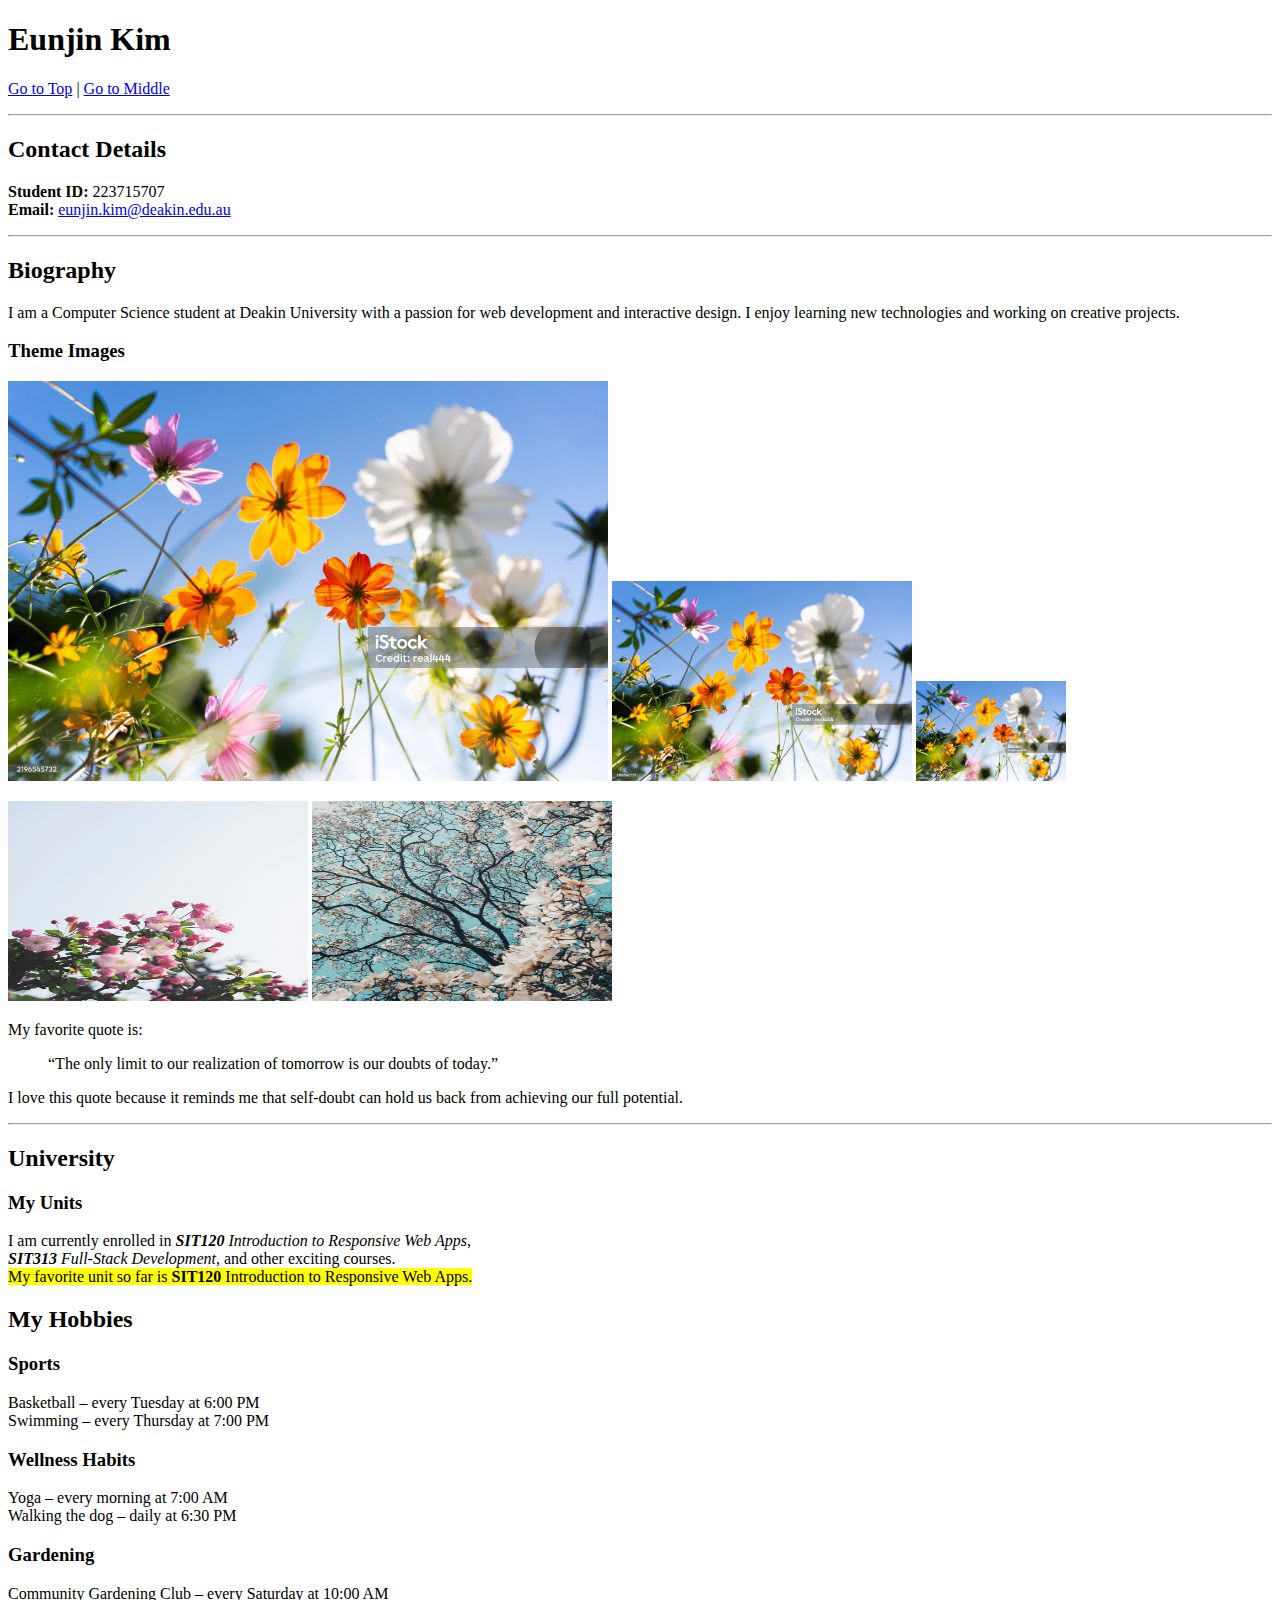
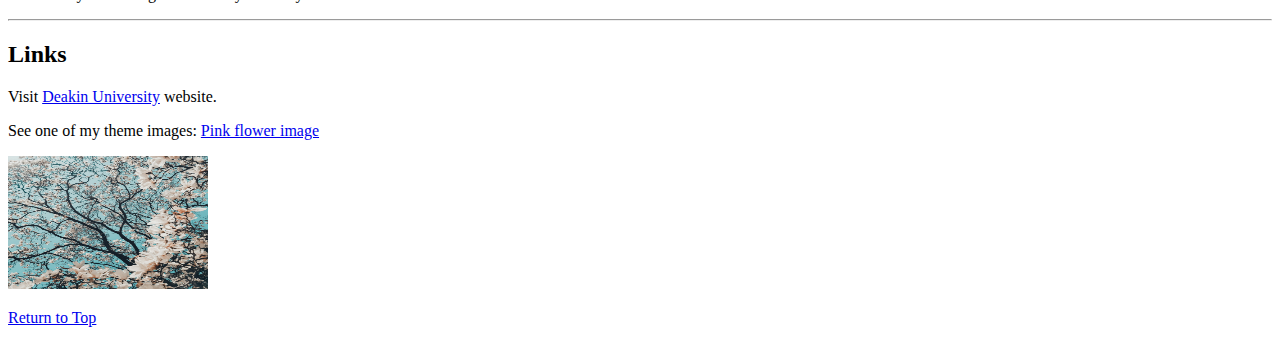
<file: 1.2p/index.html>
<!DOCTYPE html>
<html lang="en">
  <head>
    <!-- Character encoding -->
    <meta charset="utf-8" />
    <!-- Page author -->
    <meta name="author" content="Eunjin Kim" />
    <!-- Page description -->
    <meta
      name="description"
      content="Personal webpage for SIT120 Task 2.1P, with images and hyperlinks."
    />
    <!-- Browser tab title -->
    <title>Eunjin Kim's Webpage - Task 2.1P</title>
  </head>
  <body>
    <!-- Anchor at top for jump links -->
    <a id="top"></a>

    <!-- Main heading with name -->
    <h1>Eunjin Kim</h1>
    <!-- Navigation to anchors -->
    <p>
      <a href="#top">Go to Top</a> |
      <a href="#middle">Go to Middle</a>
    </p>

    <hr />
    <!-- Contact details section -->
    <h2>Contact Details</h2>
    <p>
      <strong>Student ID:</strong> 223715707<br />
      <strong>Email:</strong>
      <a href="mailto:eunjin.kim@deakin.edu.au">eunjin.kim@deakin.edu.au</a>
    </p>

    <hr />
    <!-- Biography section -->
    <h2>Biography</h2>
    <p>
      I am a Computer Science student at Deakin University with a passion for
      web development and interactive design. I enjoy learning new technologies
      and working on creative projects.
    </p>

    <!-- Theme images: sample flowers -->
    <h3>Theme Images</h3>
    <!-- Three sizes of the same image -->
    <p>
      <img src="Flower1.jpg" alt="Flower large" width="600" height="400" />
      <img src="Flower1.jpg" alt="Flower medium" width="300" height="200" />
      <img src="Flower1.jpg" alt="Flower small" width="150" height="100" />
    </p>

    <!-- Individual images inserted -->
    <img src="Flower2.jpg" alt="Pink flower" width="300" height="200" />
    <img src="Flower3.jpg" alt="Cherry blossom" width="300" height="200" />

    <!-- Favorite quote section -->
    <p>My favorite quote is:</p>
    <blockquote>
      “The only limit to our realization of tomorrow is our doubts of today.”
    </blockquote>
    <p>
      I love this quote because it reminds me that self-doubt can hold us back
      from achieving our full potential.
    </p>

    <hr />
    <!-- Middle anchor -->
    <a id="middle"></a>
    <!-- University courses section -->
    <h2>University</h2>
    <h3>My Units</h3>
    <p>
      I am currently enrolled in
      <em><strong>SIT120</strong> Introduction to Responsive Web Apps</em
      >,<br />
      <em><strong>SIT313</strong> Full-Stack Development</em>, and other
      exciting courses.<br />
      <mark
        >My favorite unit so far is <strong>SIT120</strong> Introduction to
        Responsive Web Apps.</mark
      >
    </p>

    <!-- Hobbies section -->
    <h2>My Hobbies</h2>
    <h3>Sports</h3>
    <p>
      Basketball – every Tuesday at 6:00 PM<br />
      Swimming – every Thursday at 7:00 PM
    </p>
    <h3>Wellness Habits</h3>
    <p>
      Yoga – every morning at 7:00 AM<br />
      Walking the dog – daily at 6:30 PM
    </p>
    <h3>Gardening</h3>
    <p>Community Gardening Club – every Saturday at 10:00 AM</p>

    <hr />
    <!-- Links section -->
    <h2>Links</h2>
    <!-- Absolute hyperlink -->
    <p>
      Visit
      <a href="https://www.deakin.edu.au" target="_blank">Deakin University</a>
      website.
    </p>
    <!-- Relative hyperlink to image -->
    <p>
      See one of my theme images: <a href="Flower2.jpg">Pink flower image</a>
    </p>
    <!-- Hyperlinked image -->
    <p>
      <a href="https://www.deakin.edu.au" target="_blank">
        <img
          src="Flower3.jpg"
          alt="Linked cherry blossom"
          width="200"
          height="133"
        />
      </a>
    </p>

    <!-- Back to top link -->
    <p><a href="#top">Return to Top</a></p>
  </body>
</html>
</file>
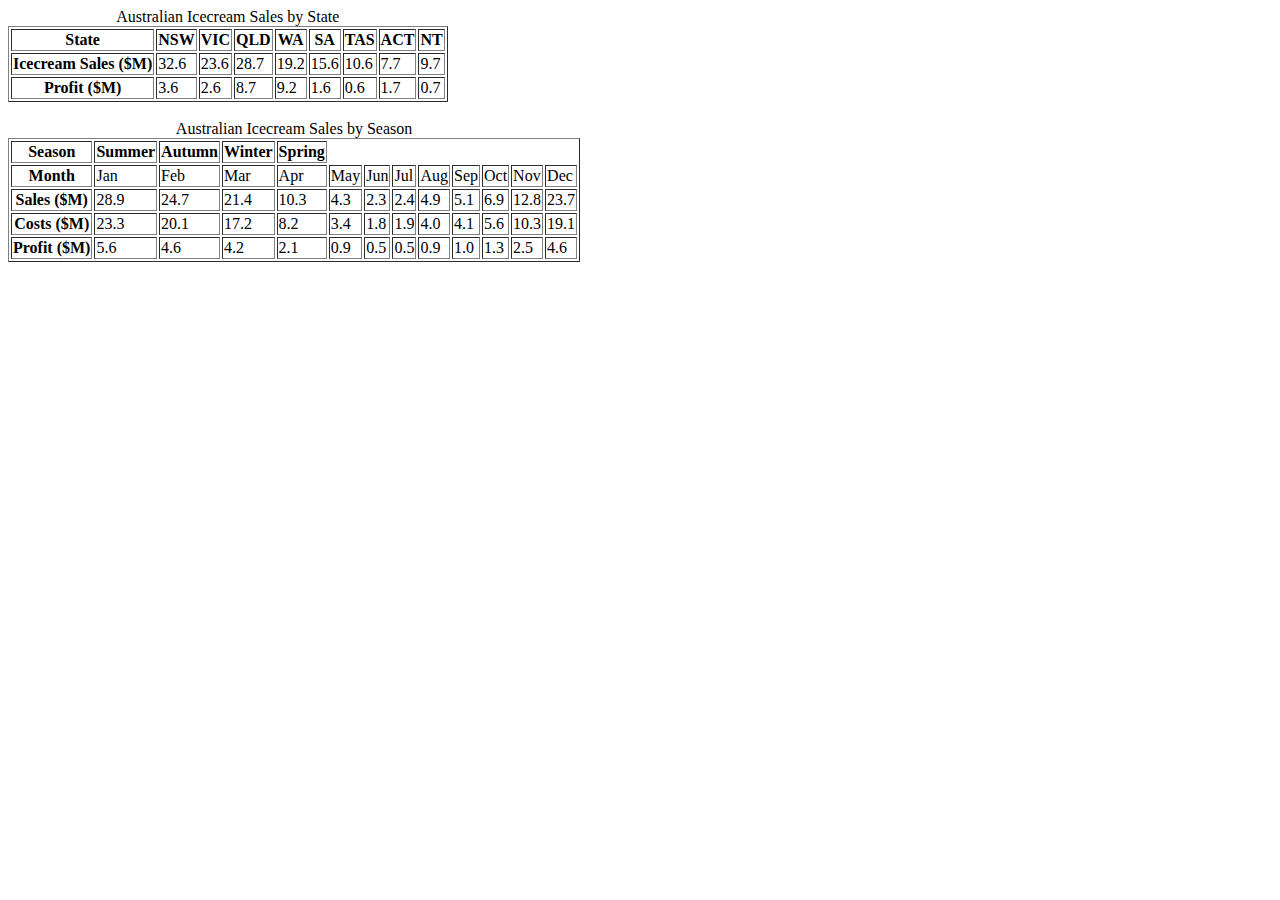
<file: 2.2p/index.html>
<!DOCTYPE html>
<html lang="en">
  <head>
    <!-- Character encoding -->
    <meta charset="utf-8" />
    <!-- Page author -->
    <meta name="author" content="Eunjin Kim" />
    <!-- Page description -->
    <meta
      name="description"
      content="Task 2.2P: Tables of Australian Icecream Sales"
    />
    <!-- Browser tab title -->
    <title>Australian Icecream Sales Tables</title>
  </head>
  <body>
    <!-- Table 1: Sales by State -->
    <table border="1">
      <caption>
        Australian Icecream Sales by State
      </caption>
      <thead>
        <tr>
          <th>State</th>
          <th>NSW</th>
          <th>VIC</th>
          <th>QLD</th>
          <th>WA</th>
          <th>SA</th>
          <th>TAS</th>
          <th>ACT</th>
          <th>NT</th>
        </tr>
      </thead>
      <tbody>
        <tr>
          <th>Icecream Sales ($M)</th>
          <td>32.6</td>
          <td>23.6</td>
          <td>28.7</td>
          <td>19.2</td>
          <td>15.6</td>
          <td>10.6</td>
          <td>7.7</td>
          <td>9.7</td>
        </tr>
        <tr>
          <th>Profit ($M)</th>
          <td>3.6</td>
          <td>2.6</td>
          <td>8.7</td>
          <td>9.2</td>
          <td>1.6</td>
          <td>0.6</td>
          <td>1.7</td>
          <td>0.7</td>
        </tr>
      </tbody>
    </table>

    <br />

    <!-- Table 2: Sales by Season -->
    <table border="1">
      <caption>
        Australian Icecream Sales by Season
      </caption>
      <thead>
        <tr>
          <th>Season</th>
          <th>Summer</th>
          <th>Autumn</th>
          <th>Winter</th>
          <th>Spring</th>
        </tr>
        <tr>
          <th>Month</th>
          <td>Jan</td>
          <td>Feb</td>
          <td>Mar</td>
          <td>Apr</td>
          <td>May</td>
          <td>Jun</td>
          <td>Jul</td>
          <td>Aug</td>
          <td>Sep</td>
          <td>Oct</td>
          <td>Nov</td>
          <td>Dec</td>
        </tr>
      </thead>
      <tbody>
        <tr>
          <th>Sales ($M)</th>
          <td>28.9</td>
          <td>24.7</td>
          <td>21.4</td>
          <td>10.3</td>
          <td>4.3</td>
          <td>2.3</td>
          <td>2.4</td>
          <td>4.9</td>
          <td>5.1</td>
          <td>6.9</td>
          <td>12.8</td>
          <td>23.7</td>
        </tr>
        <tr>
          <th>Costs ($M)</th>
          <td>23.3</td>
          <td>20.1</td>
          <td>17.2</td>
          <td>8.2</td>
          <td>3.4</td>
          <td>1.8</td>
          <td>1.9</td>
          <td>4.0</td>
          <td>4.1</td>
          <td>5.6</td>
          <td>10.3</td>
          <td>19.1</td>
        </tr>
        <tr>
          <th>Profit ($M)</th>
          <td>5.6</td>
          <td>4.6</td>
          <td>4.2</td>
          <td>2.1</td>
          <td>0.9</td>
          <td>0.5</td>
          <td>0.5</td>
          <td>0.9</td>
          <td>1.0</td>
          <td>1.3</td>
          <td>2.5</td>
          <td>4.6</td>
        </tr>
      </tbody>
    </table>
  </body>
</html>
</file>
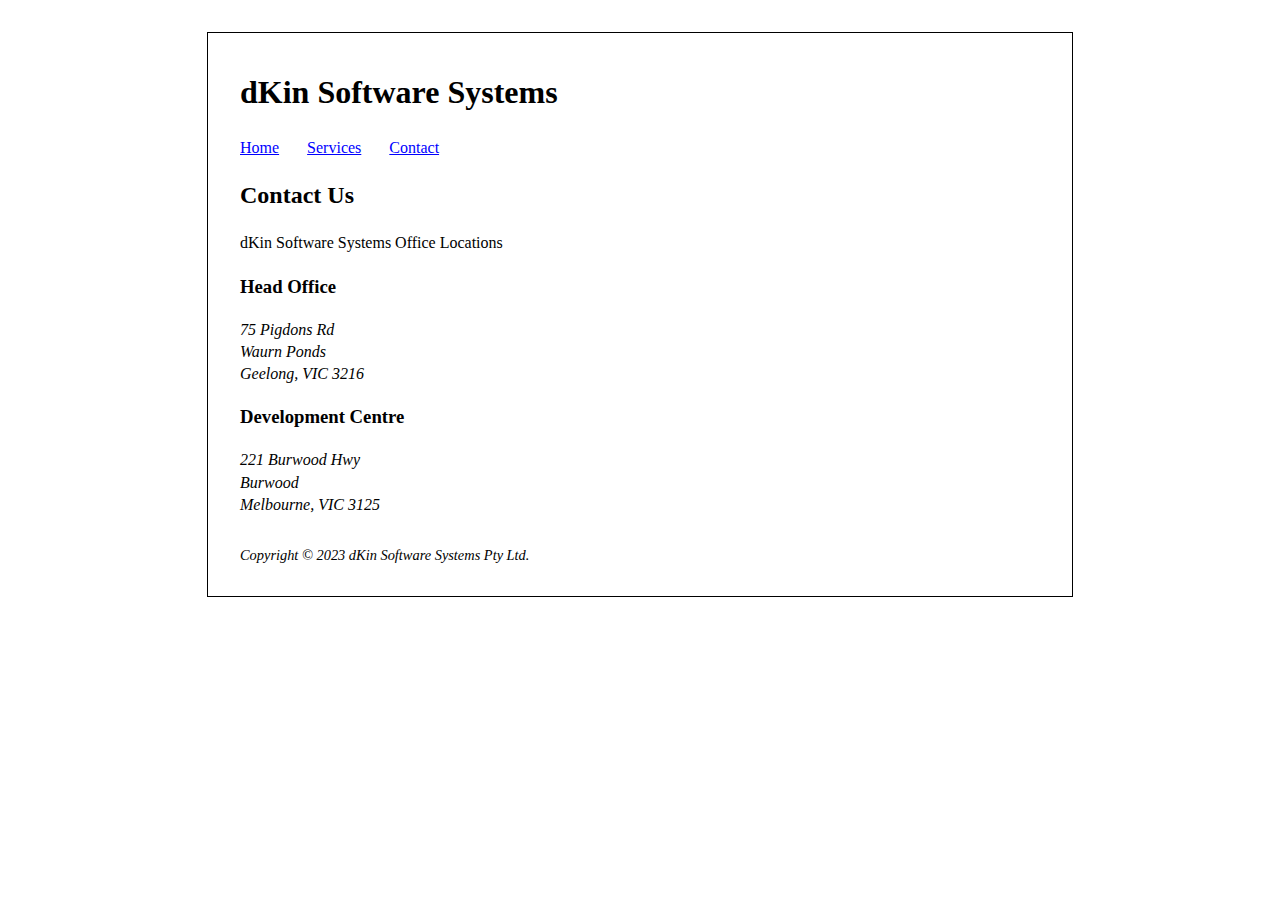
<file: 2.3p/contact.html>
<!DOCTYPE html>
<html lang="en">
  <head>
    <meta charset="utf-8" />
    <meta name="author" content="Your Name" />
    <meta name="description" content="dKin Software Systems Contact Page" />
    <title>dKin Software Systems – Contact</title>
    <style>
      body {
        margin: 2em auto;
        max-width: 800px;
        border: 1px solid #000;
        padding: 1em 2em;
        font-family: serif;
        line-height: 1.4;
      }
      nav ul {
        list-style: none;
        margin: 0;
        padding: 0;
      }
      nav li {
        display: inline;
        margin-right: 1.5em;
      }
      nav a {
        text-decoration: underline;
        color: blue;
      }
      footer p {
        font-size: 0.9em;
        font-style: italic;
        margin-top: 2em;
      }
    </style>
  </head>
  <body>
    <header>
      <h1>dKin Software Systems</h1>
      <nav>
        <ul>
          <li><a href="home.html">Home</a></li>
          <li><a href="services.html">Services</a></li>
          <li><a href="contact.html">Contact</a></li>
        </ul>
      </nav>
    </header>

    <main>
      <h2>Contact Us</h2>
      <p>dKin Software Systems Office Locations</p>

      <h3>Head Office</h3>
      <address>
        75 Pigdons Rd<br />
        Waurn Ponds<br />
        Geelong, VIC 3216
      </address>

      <h3>Development Centre</h3>
      <address>
        221 Burwood Hwy<br />
        Burwood<br />
        Melbourne, VIC 3125
      </address>
    </main>

    <footer>
      <p><em>Copyright © 2023 dKin Software Systems Pty Ltd.</em></p>
    </footer>
  </body>
</html>
</file>
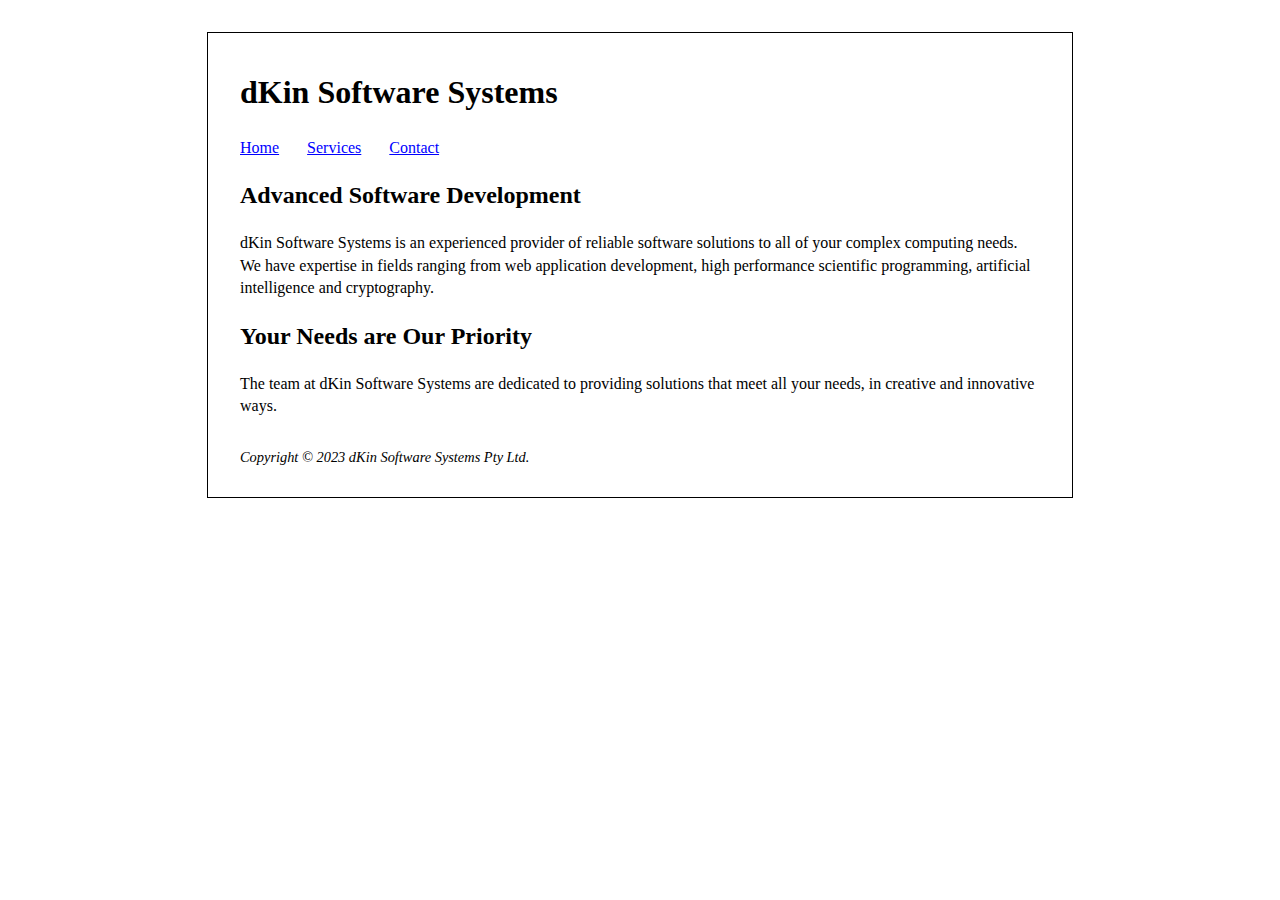
<file: 2.3p/home.html>
<!DOCTYPE html>
<html lang="en">
  <head>
    <meta charset="utf-8" />
    <meta name="author" content="Your Name" />
    <meta name="description" content="dKin Software Systems Home Page" />
    <title>dKin Software Systems – Home</title>
    <style>
      body {
        margin: 2em auto;
        max-width: 800px;
        border: 1px solid #000;
        padding: 1em 2em;
        font-family: serif;
        line-height: 1.4;
      }
      nav ul {
        list-style: none;
        margin: 0;
        padding: 0;
      }
      nav li {
        display: inline;
        margin-right: 1.5em;
      }
      nav a {
        text-decoration: underline;
        color: blue;
      }
      footer p {
        font-size: 0.9em;
        font-style: italic;
        margin-top: 2em;
      }
    </style>
  </head>
  <body>
    <header>
      <h1>dKin Software Systems</h1>
      <nav>
        <ul>
          <li><a href="home.html">Home</a></li>
          <li><a href="services.html">Services</a></li>
          <li><a href="contact.html">Contact</a></li>
        </ul>
      </nav>
    </header>

    <main>
      <h2>Advanced Software Development</h2>
      <p>
        dKin Software Systems is an experienced provider of reliable software
        solutions to all of your complex computing needs. We have expertise in
        fields ranging from web application development, high performance
        scientific programming, artificial intelligence and cryptography.
      </p>

      <h2>Your Needs are Our Priority</h2>
      <p>
        The team at dKin Software Systems are dedicated to providing solutions
        that meet all your needs, in creative and innovative ways.
      </p>
    </main>

    <footer>
      <p>Copyright © 2023 dKin Software Systems Pty Ltd.</p>
    </footer>
  </body>
</html>
</file>
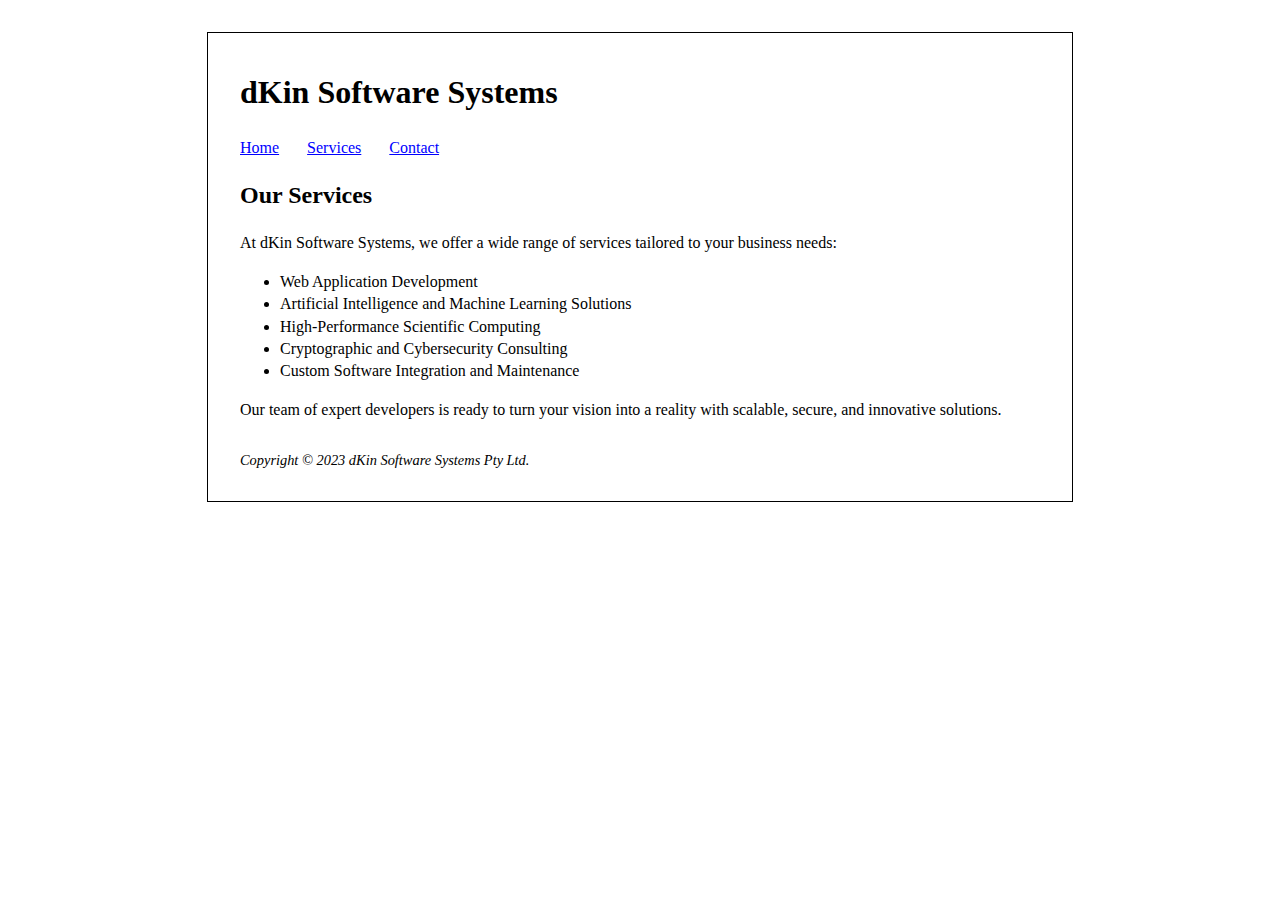
<file: 2.3p/services.html>
<!DOCTYPE html>
<html lang="en">
  <head>
    <meta charset="utf-8" />
    <meta name="author" content="Your Name" />
    <meta name="description" content="dKin Software Systems Services Page" />
    <title>dKin Software Systems – Services</title>
    <style>
      body {
        margin: 2em auto;
        max-width: 800px;
        border: 1px solid #000;
        padding: 1em 2em;
        font-family: serif;
        line-height: 1.4;
      }
      nav ul {
        list-style: none;
        margin: 0;
        padding: 0;
      }
      nav li {
        display: inline;
        margin-right: 1.5em;
      }
      nav a {
        text-decoration: underline;
        color: blue;
      }
      footer p {
        font-size: 0.9em;
        font-style: italic;
        margin-top: 2em;
      }
    </style>
  </head>
  <body>
    <header>
      <h1>dKin Software Systems</h1>
      <nav>
        <ul>
          <li><a href="home.html">Home</a></li>
          <li><a href="services.html">Services</a></li>
          <li><a href="contact.html">Contact</a></li>
        </ul>
      </nav>
    </header>

    <main>
      <h2>Our Services</h2>
      <p>
        At dKin Software Systems, we offer a wide range of services tailored to
        your business needs:
      </p>

      <ul>
        <li>Web Application Development</li>
        <li>Artificial Intelligence and Machine Learning Solutions</li>
        <li>High-Performance Scientific Computing</li>
        <li>Cryptographic and Cybersecurity Consulting</li>
        <li>Custom Software Integration and Maintenance</li>
      </ul>

      <p>
        Our team of expert developers is ready to turn your vision into a
        reality with scalable, secure, and innovative solutions.
      </p>
    </main>

    <footer>
      <p>Copyright © 2023 dKin Software Systems Pty Ltd.</p>
    </footer>
  </body>
</html>
</file>
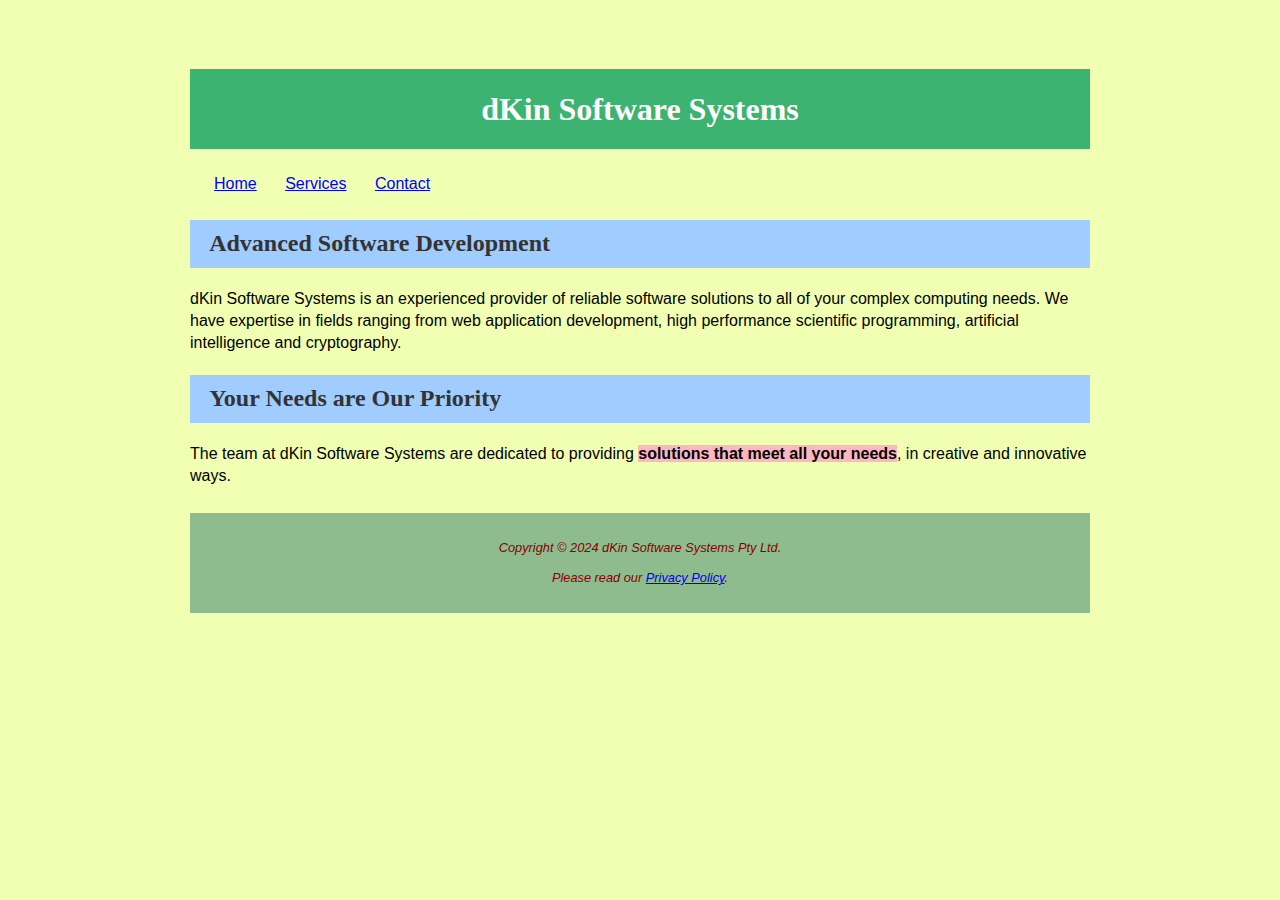
<file: 3.1p/task3-1-Internal.html>
<!DOCTYPE html>
<html lang="en">
  <head>
    <meta charset="utf-8" />
    <meta name="author" content="Your Name" />
    <meta name="description" content="dKin Software Systems Home Page" />
    <title>dKin Software Systems – Home</title>

    <!-- Internal CSS Styles for Task 3.1P -->
    <style>
      /* Global font settings */
      html {
        font-family: "Trebuchet MS", Verdana, Arial, sans-serif;
        font-size: 16px;
      }

      /* Body background and layout */
      body {
        background-color: rgb(241, 255, 179);
        margin: 2em auto;
        max-width: 900px;
        padding: 1em 2em;
        line-height: 1.4;
      }

      /* Heading fonts */
      h1,
      h2,
      h3 {
        font-family: Garamond, Georgia, serif;
      }

      /* Main page heading */
      h1 {
        background-color: MediumSeaGreen;
        color: white;
        padding: 1.1rem;
        text-align: center;
      }

      /* Section headings */
      h2,
      h3 {
        background-color: rgb(160, 204, 255);
        color: rgb(51, 51, 51);
        padding: 0.3em 0.8em;
      }

      /* Navigation bar spacing */
      nav {
        margin: 1.5em;
      }

      nav ul {
        list-style: none;
        margin: 0;
        padding: 0;
      }

      nav li {
        display: inline;
        margin-right: 1.5em;
      }

      nav a {
        text-decoration: underline;
        color: blue;
      }

      /* Section spacing */
      section {
        margin: 1.8em;
      }

      /* Footer style */
      footer {
        color: DarkRed;
        font-size: 0.8rem;
        font-style: italic;
        text-align: center;
        background-color: DarkSeaGreen;
        margin-top: 2em;
        padding: 1em;
      }

      /* Highlighted text */
      .highlight {
        background-color: LightPink;
        font-weight: bold;
      }
    </style>
  </head>

  <body>
    <header>
      <h1>dKin Software Systems</h1>
      <nav>
        <ul>
          <li><a href="home.html">Home</a></li>
          <li><a href="services.html">Services</a></li>
          <li><a href="contact.html">Contact</a></li>
        </ul>
      </nav>
    </header>

    <main>
      <h2>Advanced Software Development</h2>
      <p>
        dKin Software Systems is an experienced provider of reliable software
        solutions to all of your complex computing needs. We have expertise in
        fields ranging from web application development, high performance
        scientific programming, artificial intelligence and cryptography.
      </p>

      <h2>Your Needs are Our Priority</h2>
      <p>
        The team at dKin Software Systems are dedicated to providing
        <span class="highlight">solutions that meet all your needs</span>, in
        creative and innovative ways.
      </p>
    </main>

    <footer>
      <p>Copyright © 2024 dKin Software Systems Pty Ltd.</p>
      <p>Please read our <a href="#">Privacy Policy</a>.</p>
    </footer>
  </body>
</html>
</file>
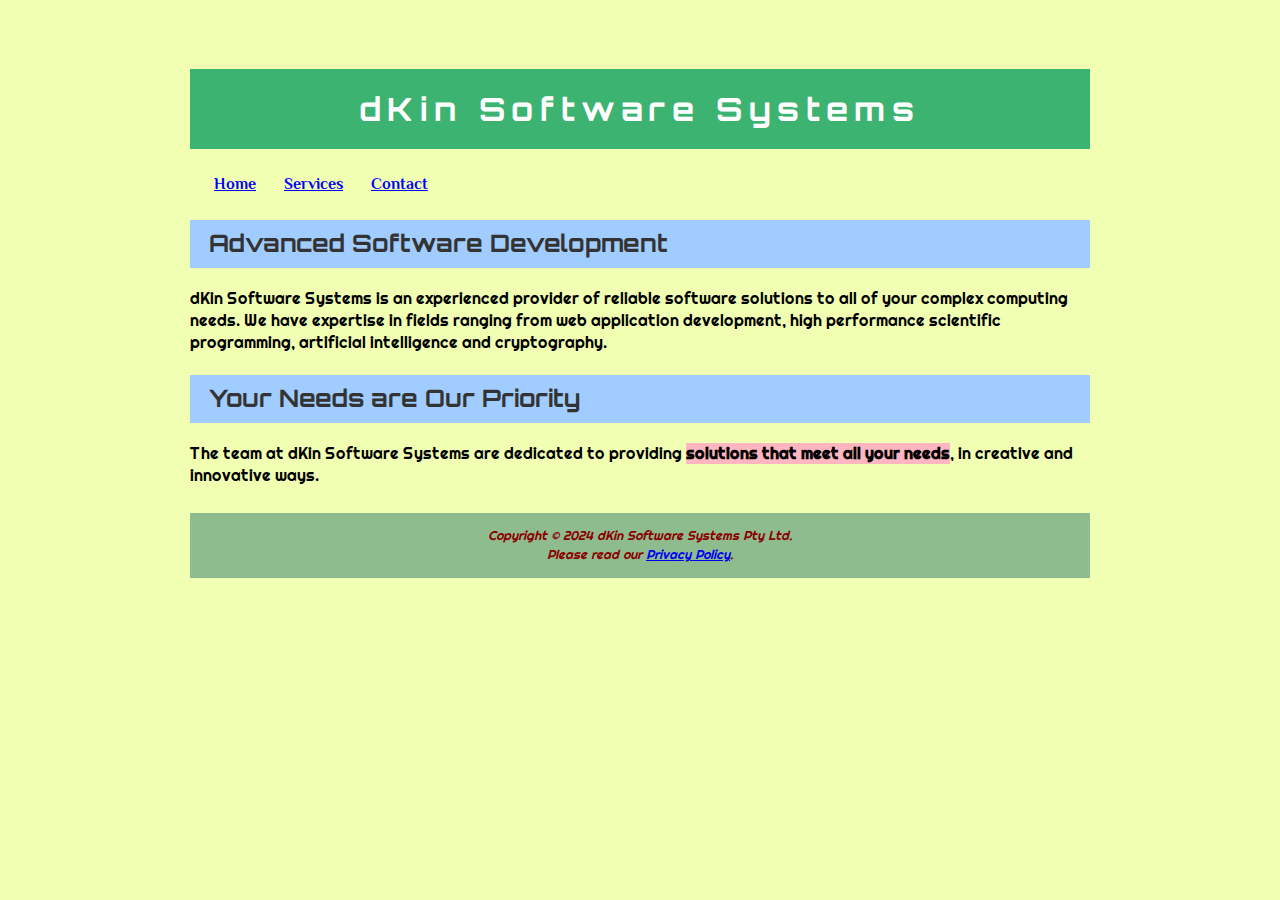
<file: 3.2p/task3-2.html>
<!DOCTYPE html>
<html lang="en">
  <head>
    <meta charset="utf-8" />
    <meta name="author" content="Your Name" />
    <meta name="description" content="dKin Software Systems Home Page" />
    <title>dKin Software Systems – Home</title>

    <!-- Google Fonts -->
    <link rel="preconnect" href="https://fonts.googleapis.com" />
    <link rel="preconnect" href="https://fonts.gstatic.com" crossorigin />
    <link
      href="https://fonts.googleapis.com/css2?family=Orbitron&family=Philosopher&family=Righteous&display=swap"
      rel="stylesheet"
    />

    <!-- External CSS -->
    <link rel="stylesheet" href="styles3-2.css" />
  </head>

  <body>
    <header>
      <h1>dKin Software Systems</h1>
      <nav>
        <ul>
          <li><a href="home.html">Home</a></li>
          <li><a href="services.html">Services</a></li>
          <li><a href="contact.html">Contact</a></li>
        </ul>
      </nav>
    </header>

    <main>
      <h2>Advanced Software Development</h2>
      <p>
        dKin Software Systems is an experienced provider of reliable software
        solutions to all of your complex computing needs. We have expertise in
        fields ranging from web application development, high performance
        scientific programming, artificial intelligence and cryptography.
      </p>

      <h2>Your Needs are Our Priority</h2>
      <p>
        The team at dKin Software Systems are dedicated to providing
        <span class="highlight">solutions that meet all your needs</span>, in
        creative and innovative ways.
      </p>
    </main>

    <footer>
      <p>Copyright © 2024 dKin Software Systems Pty Ltd.</p>
      <p>Please read our <a href="#">Privacy Policy</a>.</p>
    </footer>
  </body>
</html>
</file>
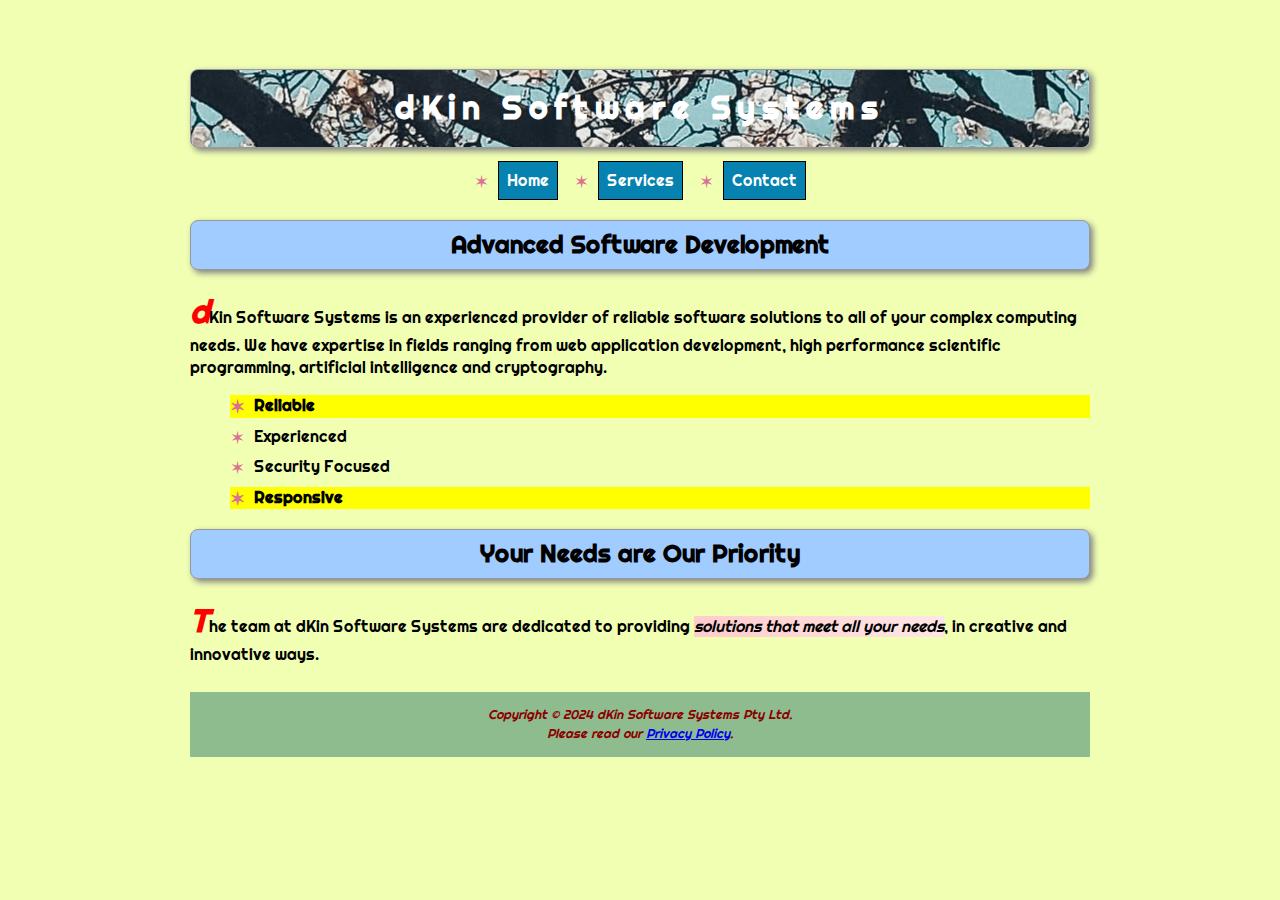
<file: 3.3c/task3-3.html>
<!DOCTYPE html>
<html lang="en">
  <head>
    <meta charset="utf-8" />
    <meta name="author" content="Your Name" />
    <meta name="description" content="dKin Software Systems Home Page" />
    <title>dKin Software Systems – Home</title>

    <!-- Google Fonts -->
    <link rel="preconnect" href="https://fonts.googleapis.com" />
    <link rel="preconnect" href="https://fonts.gstatic.com" crossorigin />
    <link
      href="https://fonts.googleapis.com/css2?family=Orbitron&family=Philosopher&family=Righteous&display=swap"
      rel="stylesheet"
    />

    <!-- External CSS -->
    <link rel="stylesheet" href="styles3-3.css" />
    <link rel="stylesheet" href="shadows.css" />
  </head>

  <body>
    <header>
      <h1>dKin Software Systems</h1>
      <nav>
        <ul>
          <li><a href="home.html">Home</a></li>
          <li><a href="services.html">Services</a></li>
          <li><a href="contact.html">Contact</a></li>
        </ul>
      </nav>
    </header>

    <main>
      <h2>Advanced Software Development</h2>
      <p>
        dKin Software Systems is an experienced provider of reliable software
        solutions to all of your complex computing needs. We have expertise in
        fields ranging from web application development, high performance
        scientific programming, artificial intelligence and cryptography.
      </p>

      <ul>
        <li class="standout">Reliable</li>
        <li>Experienced</li>
        <li>Security Focused</li>
        <li class="standout">Responsive</li>
      </ul>

      <h2>Your Needs are Our Priority</h2>
      <p>
        The team at dKin Software Systems are dedicated to providing
        <span class="highlight">solutions that meet all your needs</span>, in
        creative and innovative ways.
      </p>
    </main>

    <footer>
      <p>Copyright © 2024 dKin Software Systems Pty Ltd.</p>
      <p>Please read our <a href="#">Privacy Policy</a>.</p>
    </footer>
  </body>
</html>
</file>
<file: 3.2p/styles3-2.css>
/* Global font settings */
html {
  font-family: "Righteous", Garamond, Georgia, sans;
  font-size: 16px;
}

/* Body background and layout */
body {
  background-color: rgb(241, 255, 179);
  margin: 2em auto;
  max-width: 900px;
  padding: 1em 2em;
  line-height: 1.4;
}

/* Heading fonts */
h1,
h2,
h3 {
  font-family: "Orbitron", Tahoma, Verdana, sans-serif;
}

h1 {
  background-color: MediumSeaGreen;
  color: white;
  padding: 1.1rem;
  text-align: center;
  letter-spacing: 0.2em;
}

h2,
h3 {
  background-color: rgb(160, 204, 255);
  color: rgb(51, 51, 51);
  padding: 0.3em 0.8em;
}

/* Navigation */
nav {
  margin: 1.5em;
  font-family: "Philosopher", Verdana, Tahoma, sans-serif;
  font-weight: 900;
}

nav ul {
  list-style: none;
  margin: 0;
  padding: 0;
}

nav li {
  display: inline;
  margin-right: 1.5em;
}

nav a {
  text-decoration: underline;
  color: blue;
}

/* Optional section spacing */
section {
  margin: 1.8em;
}

/* Footer style */
footer {
  color: DarkRed;
  font-size: 0.8rem;
  font-style: italic;
  text-align: center;
  background-color: DarkSeaGreen;
  margin-top: 2em;
  padding: 1em;
}

/* Add 0.1em margin to all footer paragraphs */
footer p {
  margin: 0.1em;
}

/* Highlighted span */
.highlight {
  background-color: LightPink;
  font-weight: bold;
}
</file>
<file: 3.3c/styles3-3.css>
/* Global font */
html {
  font-family: "Righteous", Garamond, Georgia, sans-serif;
  font-size: 16px;
}

/* Body layout */
body {
  background-color: rgb(241, 255, 179);
  margin: 2em auto;
  max-width: 900px;
  padding: 1em 2em;
  line-height: 1.4;
  text-align: unset; /* Reset */
}

/* Headings */
h1 {
  background-image: url("Flower3.jpg"); /* imgsss */
  background-repeat: repeat-x;
  background-position: center;
  background-color: transparent;
  padding: 1rem;
  color: white;
  letter-spacing: 0.2em;
  text-align: center;
  border-radius: 1em;
}

h2 {
  background-color: #a0ccff;
  padding: 0.3em 0.8em;
  border-radius: 1em;
  text-align: center;
}

/* Navigation */
nav {
  display: flex;
  justify-content: center;
  gap: 1em;
  margin: 1em 0;
}

nav a {
  text-decoration: none;
  color: #ffffff;
  background-color: #0682b1;
  padding: 0.5em;
  border: 1px solid black;
}

nav a:hover {
  color: #0682b1;
  background-color: #ffffff;
  border: 1px solid #0eb482;
}
nav ul {
  list-style: none;
  margin: 0;
  padding: 0;
  display: flex;
  justify-content: center;
  gap: 1em;
}

nav li {
  display: inline-block;
}

/* Main content left aligned */
main {
  text-align: left;
}

/* Custom bullet with emoji */
li {
  list-style: none;
  position: relative;
  padding-left: 1.5em;
  margin-bottom: 0.5em;
}

li::before {
  content: "✶"; /* You can change this emoji */
  position: absolute;
  left: 0;
  top: 0;
  color: palevioletred;
  font-size: 1.1em;
}

/* Highlighted inline text */
.highlight {
  background-image: linear-gradient(to right, #ffcccc, #ffe6e6);
  font-style: italic;
}

/* Standout list items */
.standout {
  background-color: yellow;
  font-weight: bold;
}

/* First letter in main paragraphs */
main p::first-letter {
  font-size: 200%;
  color: red;
  font-weight: bold;
  font-style: italic;
}

/* Footer */
footer {
  color: DarkRed;
  font-size: 0.8rem;
  font-style: italic;
  text-align: center;
  background-color: DarkSeaGreen;
  margin-top: 2em;
  padding: 1em;
}

footer p {
  margin: 0.1em;
}
</file>
<file: 3.3c/shadows.css>
h1,
h2 {
  box-shadow: 3px 3px 6px gray;
  border: 1px solid #999;
  border-radius: 8px;
}
</file>
